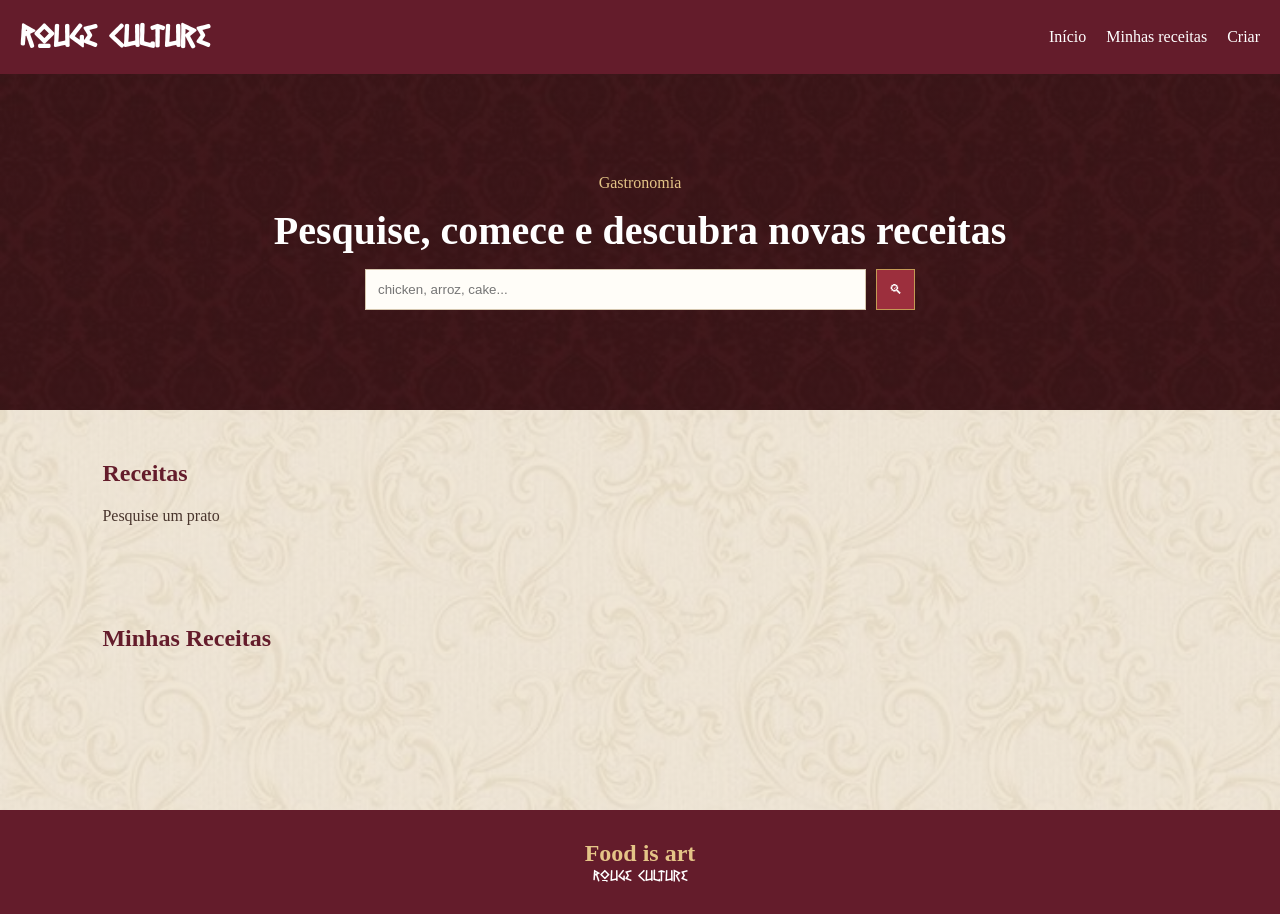
<file: index.html>
<!DOCTYPE html>
<html lang="pt-br">
<head>
    <meta charset="UTF-8">
    <meta name="viewport" content="width=device-width, initial-scale=1.0">
    <title>Rouge Culture</title>
    <link rel="stylesheet" href="style.css">
</head>
<body>

    <header>
        <h1>Rouge Culture</h1>

        <nav>
            <a href="#inicio" aria-current="page">Início</a>
            <a href="#minhas-receitas">Minhas receitas</a>
            <a href="receita.html">Criar</a>
        </nav>
    </header>

    <main>
        <section class="hero" id="inicio">
            <p class="destaque">Gastronomia</p>
            <h2>Pesquise, comece e descubra novas receitas</h2>

            <div class="pesquisa">
                <input type="text" id="campoPesquisa"
                    placeholder="chicken, arroz, cake...">
                <button id="botaoPesquisar">🔍︎</button>
            </div>
        </section>

        <div class="fundo-conteudo">

            <section class="secao" id="explorar">
                <h2>Receitas</h2>

                <div id="resultados" class="grade">
                    <p class="mensagem">Pesquise um prato</p>
                </div>
            </section>

            <section class="secao detalhes" id="detalhes" hidden>
                <button class="botao-voltar" id="botaoFechar">←</button>
                <div id="informacoesReceita"></div>
            </section>

            <section class="secao" id="minhas-receitas">
                <h2>Minhas Receitas</h2>

                <div id="receitasSalvas" class="grade"></div>
            </section>

        </div>
    </main>

    <footer>
        <h2>Food is art</h2>
        <p>Rouge Culture</p>
    </footer>

    <script src="script.js"></script>
</body>
</html>
</file>
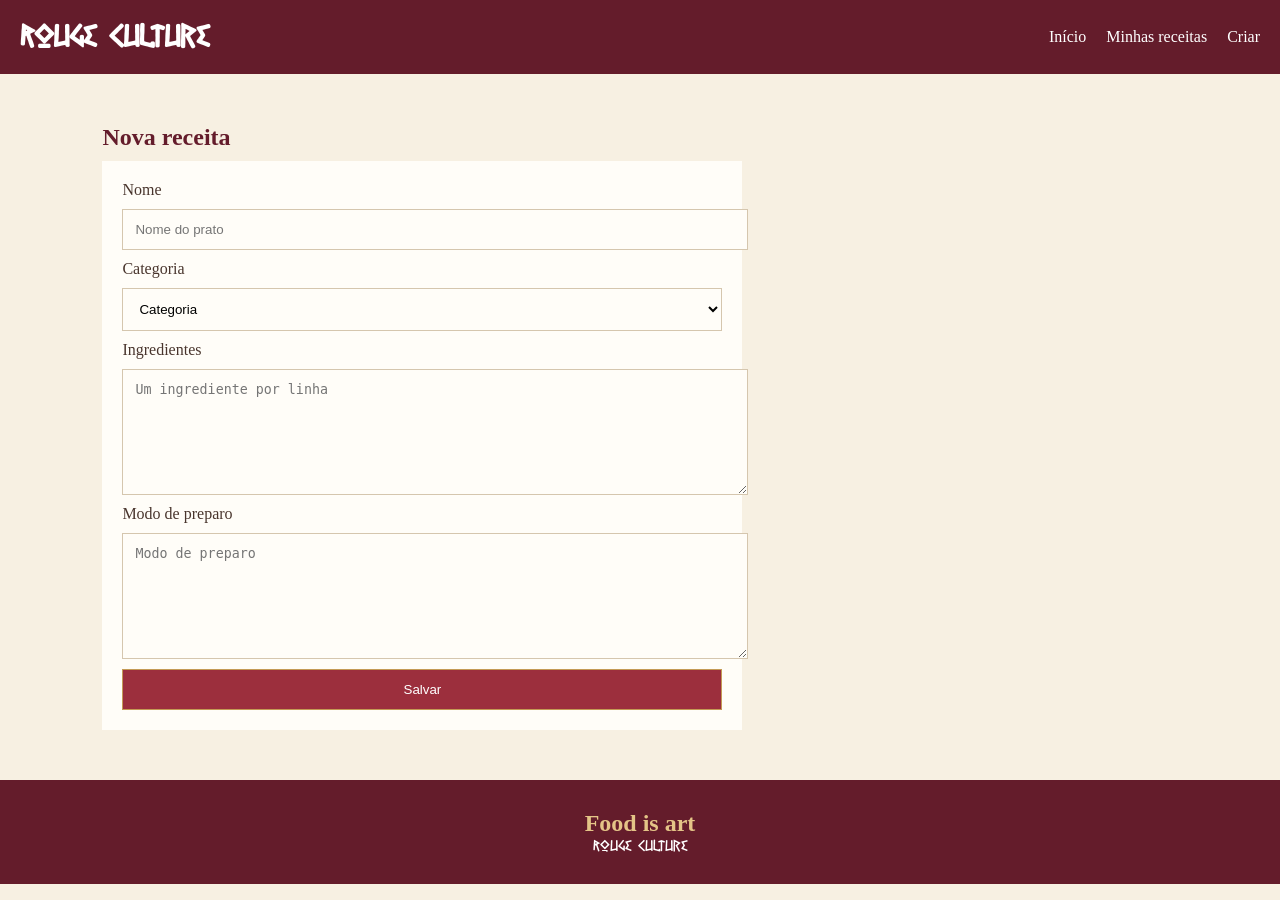
<file: receita.html>
<!DOCTYPE html>
<html lang="pt-br">
<head>
    <meta charset="UTF-8">
    <meta name="viewport" content="width=device-width, initial-scale=1.0">
    <title>Criar receita</title>
    <link rel="stylesheet" href="style.css">
</head>
<body>

    <header>
        <h1>Rouge Culture</h1>

        <nav>
            <a href="index.html#inicio">Início</a>
            <a href="index.html#minhas-receitas">Minhas receitas</a>
            <a href="receita.html">Criar</a>
        </nav>
    </header>

    <main>
        <section class="secao criar">
            <h2>Nova receita</h2>

            <form id="formReceita">

                <label>Nome</label>
                <input type="text" id="nome" placeholder="Nome do prato" required>

                <label>Categoria</label>
                <select id="categoria" required>
                    <option value="">Categoria</option>
                    <option>Prato</option>
                    <option>Massa</option>
                    <option>Bebida</option>
                    <option>Sobremesa</option>
                </select>

                <label>Ingredientes</label>
                <textarea id="ingredientes" placeholder="Um ingrediente por linha" required></textarea>

                <label>Modo de preparo</label>
                <textarea id="preparo" placeholder="Modo de preparo" required></textarea>

                <button type="submit">Salvar</button>

            </form>
        </section>
    </main>

    <footer>
        <h2>Food is art</h2>
        <p>Rouge Culture</p>
    </footer>

    <script src="script.js"></script>
</body>
</html>
</file>
<file: style.css>
/* Fonte */
@font-face {
    font-family: Gelio;
    src: url("gelio/Gelio%20Fasolada.ttf");
}

* {
    margin: 0;
    padding: 0;
}

body {
    background-color: #f7f0e2;
    color: #49352d;
    font-family: Georgia;
}

/* Menu */

header {
    background-color: #641c2b;
    color: white;
    padding: 20px;
    display: flex;
    justify-content: space-between;
    align-items: center;
}

header h1, footer p {
    font-family: Gelio;
}

nav {
    display: flex;
    gap: 20px;
}

nav a {
    color: white;
    text-decoration: none;
}

nav a:hover {
    color: #c49a55;
}

/* Inicio */

.hero {
    background: linear-gradient(#39191bcc, #39191bcc), url("img/fundo.jpg") center / cover;
    color: white;
    text-align: center;
    padding: 100px 20px;
}

.hero h2 {
    font-size: 40px;
    margin: 15px;
}

.hero .destaque {
    color: #e4c487;
}

.pesquisa {
    display: flex;
    gap: 10px;
    max-width: 550px;
    margin: auto;
}

/* Receitas */

.fundo-conteudo {
    background: linear-gradient(#ece0ccc7, #ece0ccc7), url("img/fundoBranco.jpg") center / cover;
    min-height: 400px;
}

.secao {
    padding: 50px 8%;
}

.secao h2, .card h3 {
    color: #641c2b;
    margin-bottom: 10px;
}

.grade {
    display: grid;
    grid-template-columns: repeat(auto-fit, minmax(220px, 1fr));
    gap: 20px;
    margin-top: 20px;
}

.card {
    background-color: #fffdf8;
    border: 1px solid #e1d3bc;
    border-radius: 6px;
}

.card img {
    width: 100%;
    height: 190px;
    object-fit: cover;
}

.card-conteudo {
    padding: 18px;
}

.card p {
    margin: 10px;
}

/* Detalhes */

.detalhes {
    background-color: #fffdf8;
    margin: 18px ;
    padding: 20px;
}

.receita-detalhe img {
    width: 100%;
    max-width: 440px;
    margin: 20px 0;
}

.receita-detalhe h3 {
    color: #9c2f3d;
    margin: 20px 0;
}

.receita-detalhe li {
    margin: 10px 20px;
}


/* Formulario */

form {
    background-color: #fffdf8;
    padding: 20px;
    max-width: 600px;
    display: flex;
    flex-direction: column;
    gap: 10px;
}

input, textarea, select {
    padding: 12px;
    width: 100%;
    border: 1px solid #d5c6ae;
    background-color: #fffdf8;
}

textarea {
    min-height: 100px;
}

/* Botao */

button {
    background-color: #9c2f3d;
    color: white;
    padding: 12px;
    border: 1px solid #c49a55;
    cursor: pointer;
}

button:hover {
    background-color: #641c2b;
}

.card button {
    width: 100%;
}

.botao-voltar {
    margin-bottom: 20px;
}



footer {
    background-color: #641c2b;
    color: white;
    text-align: center;
    padding: 30px;
}

footer h2 {
    color: #e4c487;
}

/* Responsividade */

@media (max-width: 600px) {
    header {
        flex-direction: column;
        gap: 15px;
    }

    .hero h2 {
        font-size: 30px;
    }

    .pesquisa {
        flex-direction: column;
    }

    .secao {
        padding: 30px 7%;
    }
}
</file>
